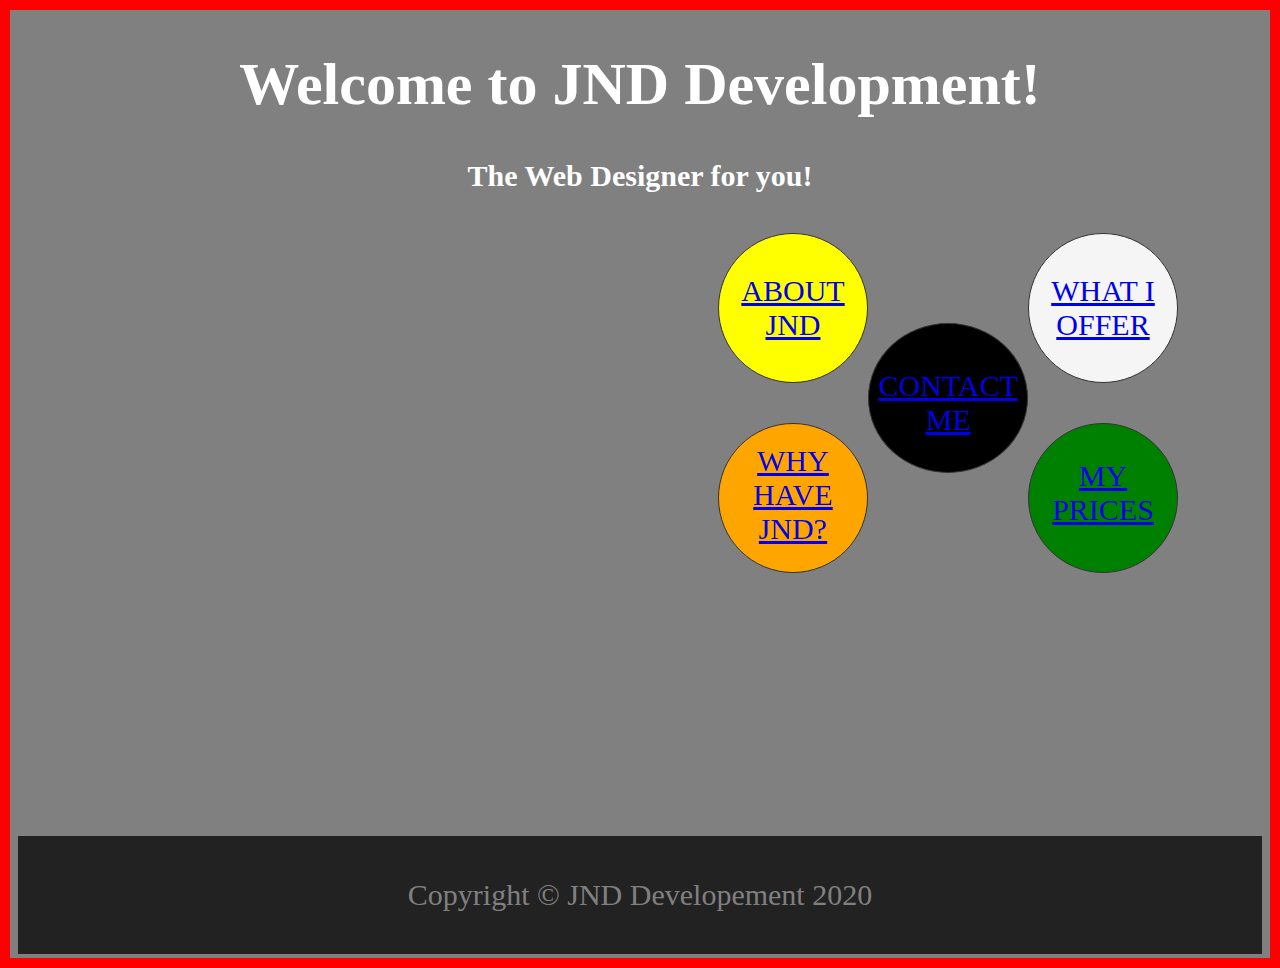
<file: index.html>
<!doctype html>
<html lang="en">
  <head>
    <meta charset="utf-8">
    <meta name="viewport" content="width=device-width, initial-scale=1, shrink-to-fit=no">
	  
	<link href="assets/css/style.css" rel="stylesheet">   

    <title>JND Development!</title>
  </head>
  <body>
    <h1>Welcome to JND Development!</h1>
	  
	<p><strong>The Web Designer for you!</strong></p> 
	  
	<div class="service"><a href="offer.html">WHAT I OFFER</div></a>
	 
	<div class="bio"><a href="about.html">ABOUT JND</div></a> 
	  
	<div class="price"><a href="prices.html">MY PRICES</div></a>
	  
    <div class="why"><a href="why.html">WHY HAVE JND?</div></a>
	  
	<div class="contact"><a href="contact.html">CONTACT ME</div></a> 
	  
  </body>
	
   <footer id="footer">Copyright © JND Developement 2020 </footer>
	
	
</html>
</file>
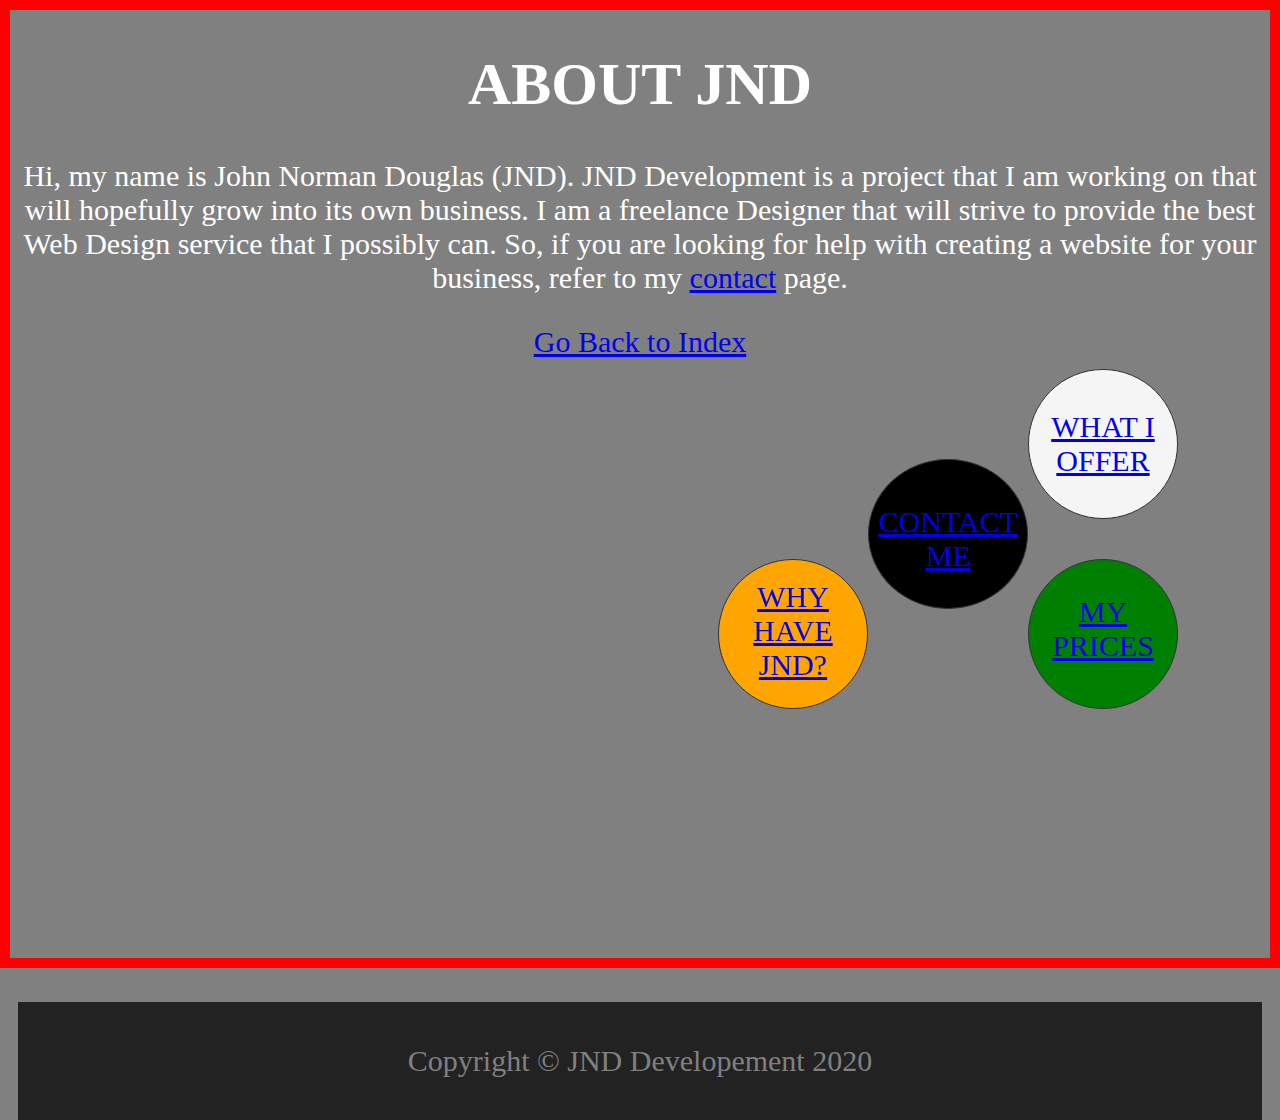
<file: about.html>
<!doctype html>
<html lang="en">
  <head>
    <meta charset="utf-8">
    <meta name="viewport" content="width=device-width, initial-scale=1, shrink-to-fit=no">
  
    <link href="assets/css/style.css" rel="stylesheet">   
  
    <title>ABOUT JND</title>
</head>

	<body>

		<h1>ABOUT JND</h1>	
	
		<p>Hi, my name is John Norman Douglas (JND). JND Development is a project that I am working 
		on that will hopefully grow into its own business. I am a freelance Designer that will strive to provide the best Web Design service that I possibly can. So, if you are looking for help with creating a website for your business, refer to my <a href="contact.html">contact</a> page.</p>
	
		<a href="index.html">Go Back to Index</a>
		
		<div class="contact"><a href="contact.html">CONTACT ME</div></a> 
		
		<div class="service"><a href="offer.html">WHAT I OFFER</div></a>
		
		<div class="price"><a href="prices.html">MY PRICES</div></a>

	    <div class="why"><a href="why.html">WHY HAVE JND?</div></a>
	
	
	</body>

	<footer id="footer">Copyright © JND Developement 2020 </footer>

	
</html>
</file>
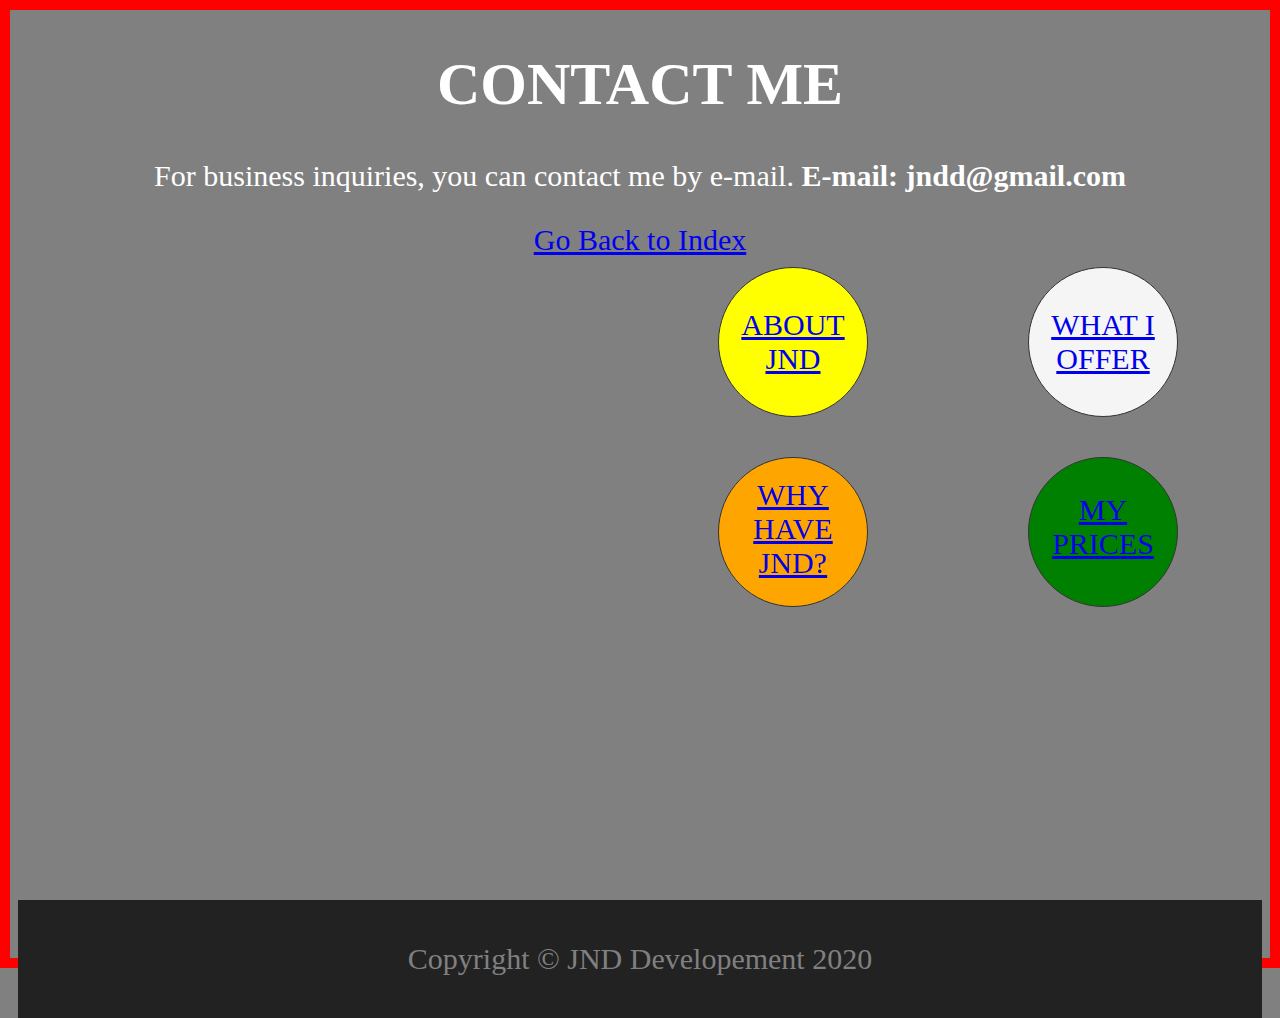
<file: contact.html>
<!doctype html>
<html lang="en">
  <head>
    <meta charset="utf-8">
    <meta name="viewport" content="width=device-width, initial-scale=1, shrink-to-fit=no">
  
    <link href="assets/css/style.css" rel="stylesheet">   
  
    <title>CONTACT</title>
</head>

	<body>

		<h1>CONTACT ME</h1>	
	
		<p>For business inquiries, you can contact me by e-mail.
		<strong>E-mail: jndd@gmail.com</strong></p>
	
		<a href="index.html">Go Back to Index</a>
		
		<div class="service"><a href="offer.html">WHAT I OFFER</div></a>
	 
		<div class="bio"><a href="about.html">ABOUT JND</div></a> 
	  
		<div class="price"><a href="prices.html">MY PRICES</div></a>
	  
    	<div class="why"><a href="why.html">WHY HAVE JND?</div></a>
	
	
	
	
	</body>

	<footer id="footer">Copyright © JND Developement 2020 </footer>

	
</html>
</file>
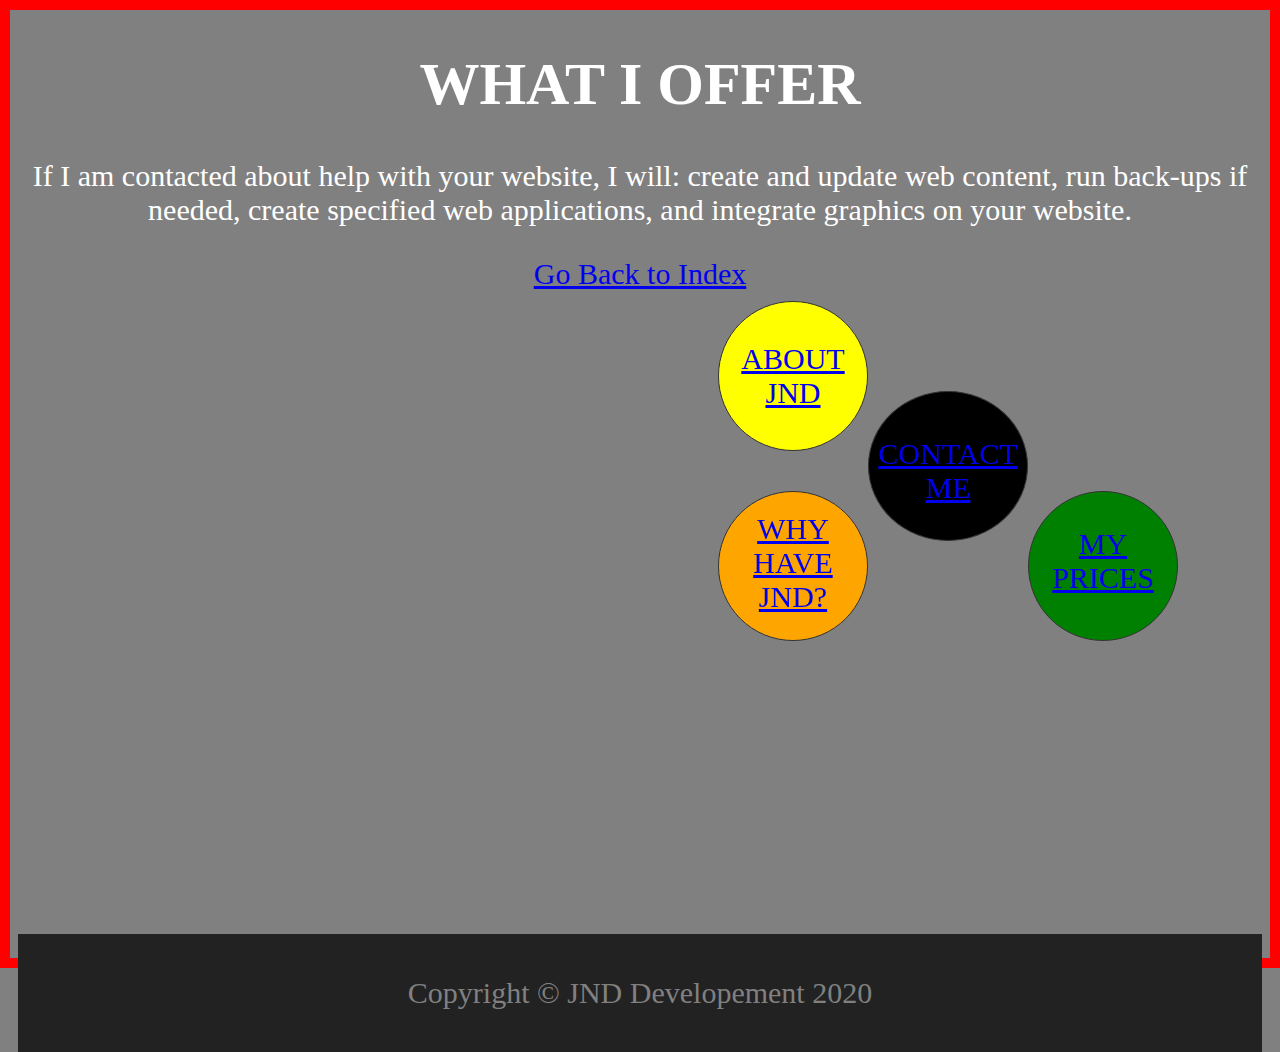
<file: offer.html>
<!doctype html>
<html lang="en">
  <head>
    <meta charset="utf-8">
    <meta name="viewport" content="width=device-width, initial-scale=1, shrink-to-fit=no">
  
    <link href="assets/css/style.css" rel="stylesheet">   
  
    <title>WHAT I OFFER</title>
</head>

	<body>

		<h1>WHAT I OFFER</h1>	
	
		<p>If I am contacted about help with your website, I will: create and update web content, run back-ups if needed, create specified web applications, and integrate graphics on your website.</p>
	
		<a href="index.html">Go Back to Index</a> 
		
		<div class="bio"><a href="about.html">ABOUT JND</div></a> 
	  
		<div class="price"><a href="prices.html">MY PRICES</div></a>
	  
    	<div class="why"><a href="why.html">WHY HAVE JND?</div></a>
	  
		<div class="contact"><a href="contact.html">CONTACT ME</div></a>
	
	
	
	
	</body>

	<footer id="footer">Copyright © JND Developement 2020 </footer>

	
</html>
</file>
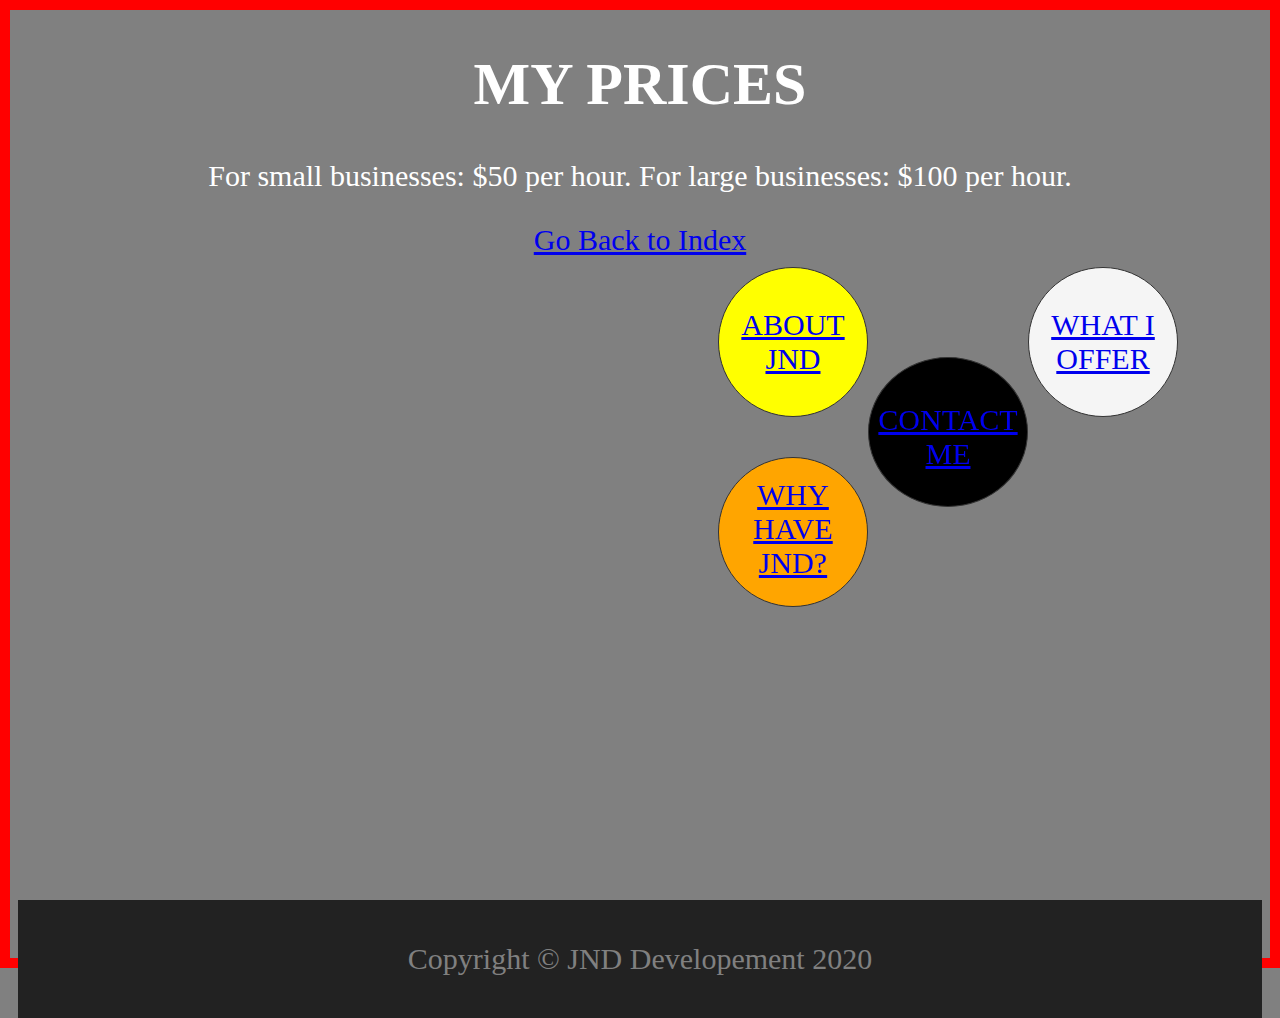
<file: prices.html>
<!doctype html>
<html lang="en">
  <head>
    <meta charset="utf-8">
    <meta name="viewport" content="width=device-width, initial-scale=1, shrink-to-fit=no">
  
    <link href="assets/css/style.css" rel="stylesheet">   
  
    <title>PRICES</title>
</head>

	<body>

		<h1>MY PRICES</h1>	
	
		<p>For small businesses: $50 per hour.
		   For large businesses: $100 per hour.</p>
	
		<a href="index.html">Go Back to Index</a> 
		
		<div class="service"><a href="offer.html">WHAT I OFFER</div></a>
	 
		<div class="bio"><a href="about.html">ABOUT JND</div></a>
			
		<div class="why"><a href="why.html">WHY HAVE JND?</div></a>
	  
		<div class="contact"><a href="contact.html">CONTACT ME</div></a> 		
	
	
	
	
	</body>

	<footer id="footer">Copyright © JND Developement 2020 </footer>

	
</html>
</file>
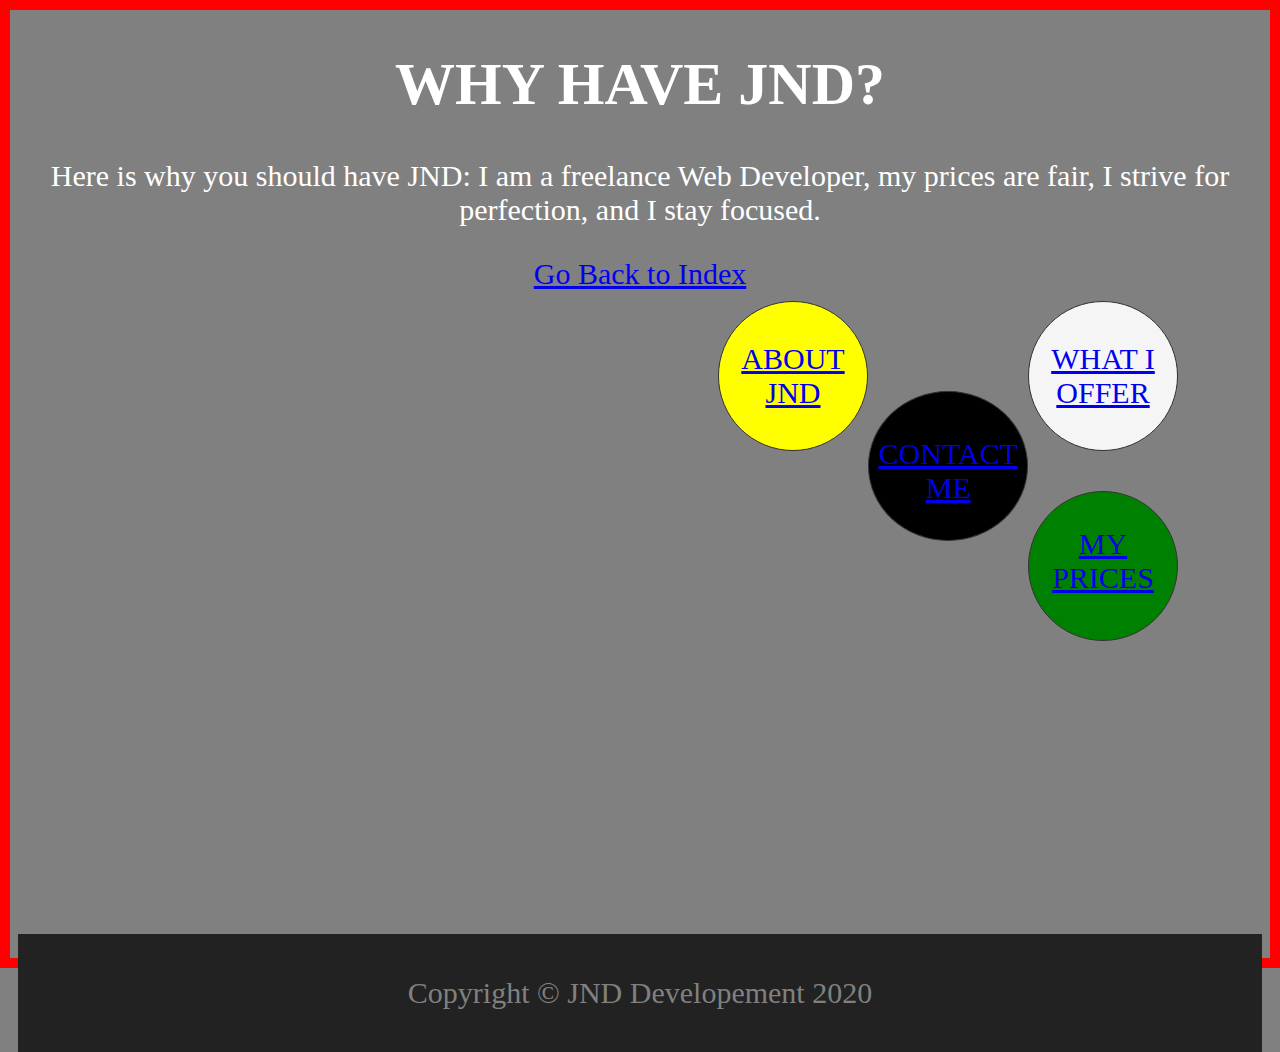
<file: why.html>
<!doctype html>
<html lang="en">
  <head>
    <meta charset="utf-8">
    <meta name="viewport" content="width=device-width, initial-scale=1, shrink-to-fit=no">
  
    <link href="assets/css/style.css" rel="stylesheet">   
  
    <title>WHY</title>
</head>

	<body>

		<h1>WHY HAVE JND?</h1>	
	
		<p>Here is why you should have JND: I am a freelance Web Developer, my prices are fair, I strive for perfection, and I stay focused.</p>
	
		<a href="index.html">Go Back to Index</a> 
		
		<div class="service"><a href="offer.html">WHAT I OFFER</div></a>
	 
		<div class="bio"><a href="about.html">ABOUT JND</div></a> 
	  
		<div class="price"><a href="prices.html">MY PRICES</div></a>
		
		<div class="contact"><a href="contact.html">CONTACT ME</div></a> 

	
	
	</body>

	<footer id="footer">Copyright © JND Developement 2020 </footer>

	
</html>
</file>
<file: assets/css/style.css>
body {
	color: white;
	font-size: 30px;
	text-align: center; 
	height: 70px;
}

html {
	background-color: gray; 
	border: solid red 10px;
	padding-bottom: 830px;
}

.service {
  position: fixed;
  border: thin solid #333;
  padding-top: 40px;
  box-sizing: border-box;
  background-color: whitesmoke;
  margin: 10px 1010px;
  color: #FFF;
  border-radius: 100%;
  height: 150px; 
  width: 150px; 
}

.service:hover {
	cursor: pointer;
}

.bio {
  position: fixed;
  border: thin solid #333;
  padding-top: 40px;
  box-sizing: border-box;
  background-color: yellow;
  margin: 10px 700px;
  color: #FFF;
  border-radius: 100%;
  height: 150px; 
  width: 150px; 
}

.bio:hover {
	cursor: pointer;
}

.price {
  position: fixed;
  border: thin solid #333;
  padding-top: 35px;
  box-sizing: border-box;
  background-color: green;
  margin: 200px 1010px;
  color: #FFF;
  border-radius: 100%;
  height: 150px; 
  width: 150px; 
}

.price:hover {
	cursor: pointer;
}

.why {
  position: fixed;
  border: thin solid #333;
  padding-top: 20px;
  box-sizing: border-box;
  background-color: orange;
  margin: 200px 700px;
  color: #FFF;
  border-radius: 100%;
  height: 150px; 
  width: 150px; 
}

.why:hover {
	cursor: pointer;
}

.contact {
  position: fixed;
  border: thin solid #333;
  padding-top: 45px;
  box-sizing: border-box;
  background-color: black;
  margin: 100px 850px;
  color: #FFF;
  border-radius: 100%;
  height: 150px; 
  width: 160px; 
}

.contact:hover {
	cursor: pointer;
}

footer {
	color: gray;
	width: 100%;
	background-color: #222;
	padding: 42px 0px;
    margin-top: 643px;
}
</file>
